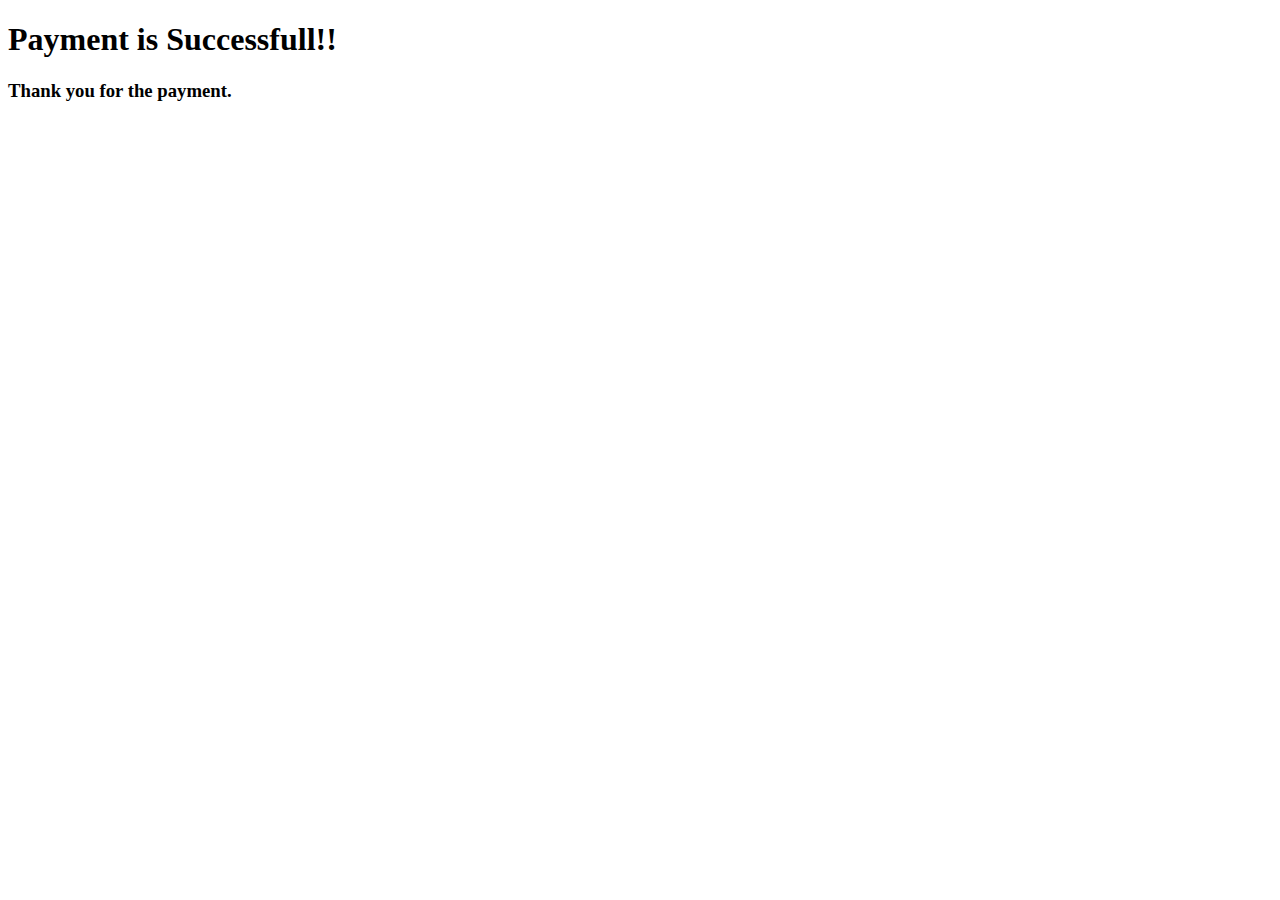
<file: successful.html>
<!DOCTYPE html>
<html lang="en">
<head>
    <meta charset="UTF-8">
    <meta name="viewport" content="width=device-width, initial-scale=1.0">
    <title>success</title>
</head>
<body>
    <div class="success">
    <h1 class>Payment is Successfull!!</h1>
    <h3>Thank you for the payment.</h3>
    </div>
</body>
</html>
</file>
